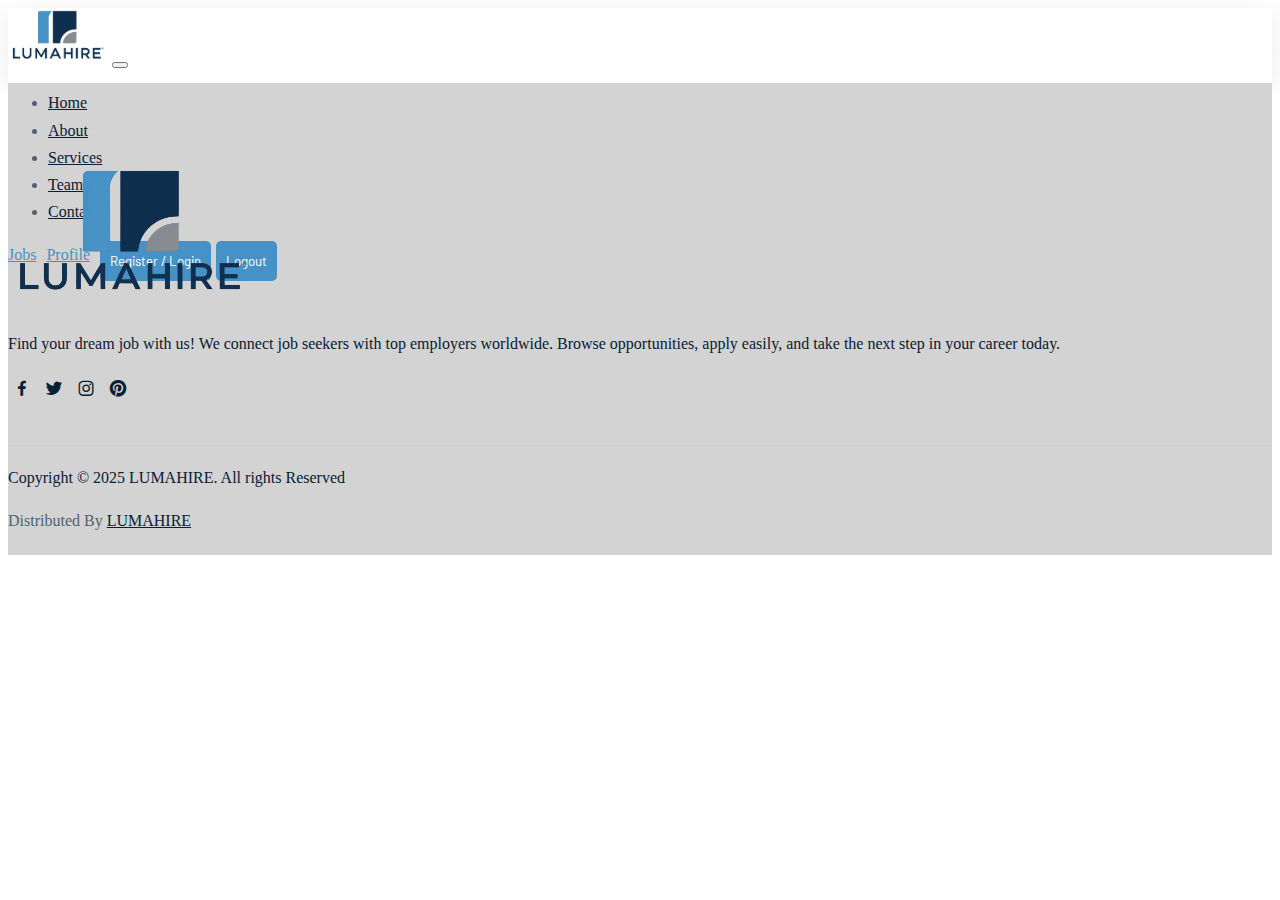
<file: index.html>
<!DOCTYPE html>
<html lang="en">
  <head>
    <meta charset="utf-8" />
    <meta name="viewport" content="width=device-width, initial-scale=1" />
    <link
      href="https://cdn.jsdelivr.net/npm/bootstrap@5.1.3/dist/css/bootstrap.min.css"
      rel="stylesheet"
      integrity="sha384-1BmE4kWBq78iYhFldvKuhfTAU6auU8tT94WrHftjDbrCEXSU1oBoqyl2QvZ6jIW3"
      crossorigin="anonymous"
    />
    <link rel="stylesheet" href="./css/owl.carousel.min.css" />
    <link rel="stylesheet" href="./css/owl.theme.default.min.css" />
    <link
      href="https://unpkg.com/boxicons@2.1.1/css/boxicons.min.css"
      rel="stylesheet"
    />
    <link rel="stylesheet" href="./css/style.css" />
    <link rel="icon" href="./assets/images/logoLuma.png" type="image/x-icon" />
    <title>LUMAHIRE</title>
  </head>

  <body>
    <nav class="navbar navbar-expand-lg navbar-light bg-white sticky-top">
      <div class="container">
        <img
          class="logo"
          width="50px"
          src="./assets/images/logoandtext.png"
          alt="logo"
        />
        <button
          class="navbar-toggler"
          type="button"
          data-bs-toggle="collapse"
          data-bs-target="#navbarNav"
          aria-controls="navbarNav"
          aria-expanded="false"
          aria-label="Toggle navigation"
        >
          <span class="navbar-toggler-icon"></span>
        </button>
        <div class="collapse navbar-collapse text-center gap-5" id="navbarNav">
          <ul class="navbar-nav ms-auto">
            <li class="nav-item">
              <a class="nav-link" href="./index.html">Home</a>
            </li>
            <li class="nav-item">
              <a class="nav-link" href="./pages/about.html">About</a>
            </li>
            <li class="nav-item">
              <a class="nav-link" href="./pages/services.html">Services</a>
            </li>
            <li class="nav-item">
              <a class="nav-link" href="./pages/team.html">Team</a>
            </li>
            <li class="nav-item">
              <a class="nav-link" href="./pages/contact.html">Contact</a>
            </li>
          </ul>

          <div class="nav-containor-button justify-content-center">
            <div class="nav-item">
              <a class="nav-link jobColor d-none" href="./pages/jobsList.html"
                >Jobs</a
              >
            </div>
            <div class="nav-item">
              <a class="nav-link jobColor d-none" href="./pages/userPage.html"
                >Profile</a
              >
            </div>
            <button
              class="nav-button user-btn"
              onclick="window.location.href='./pages/register.html'"
            >
              Register / Login
            </button>
            <button class="nav-button logout-btn d-none">Logout</button>
          </div>
        </div>
      </div>
    </nav>

    <div class="owl-carousel owl-theme hero-slider">
      <div class="slide slide1">
        <div class="container">
          <div class="row">
            <div class="col-12 text-center text-white">
              <h6 class="text-white text-uppercase">Your Career Starts Here</h6>
              <h1 class="display-3 my-4">
                Explore Top Job Opportunities<br />For Professional
              </h1>
              <a href="./pages/register.html" class="btn btn-brand"
                >Get Started</a
              >
              <a href="./pages/services.html" class="btn btn-outline-light ms-3"
                >Our work</a
              >
            </div>
          </div>
        </div>
      </div>
      <div class="slide slide2">
        <div class="container">
          <div class="row">
            <div class="col-12 col-lg-10 offset-lg-1 text-white">
              <h6 class="text-white text-uppercase">
                Connecting Talent with Opportunity
              </h6>
              <h1 class="display-3 my-4">
                Find Your Perfect Job <br />Start Your Future Today
              </h1>
              <a href="./pages/register.html" class="btn btn-brand"
                >Get Started</a
              >
              <a href="./pages/services.html" class="btn btn-outline-light ms-3"
                >Our work</a
              >
            </div>
          </div>
        </div>
      </div>
    </div>

    <footer>
      <div class="footer-top text-center">
        <div class="container">
          <div class="row justify-content-center">
            <div class="col-lg-6 text-center">
              <img
                class="img-footer"
                src="./assets/images/logoandtext.png"
                alt="logo"
              />
              <p>
                Find your dream job with us! We connect job seekers with top
                employers worldwide. Browse opportunities, apply easily, and
                take the next step in your career today.
              </p>
              <div class="col-auto social-icons">
                <a
                  href="https://www.facebook.com/?_rdc=2&_rdr#"
                  title="Facebook"
                  ><i class="bx bxl-facebook"></i
                ></a>
                <a href="https://x.com/?lang=en&mx=2" title="Twitter"
                  ><i class="bx bxl-twitter"></i
                ></a>
                <a href="https://www.instagram.com/" title="Instagram"
                  ><i class="bx bxl-instagram"></i
                ></a>
                <a href="https://www.pinterest.com/" title="Pinterest"
                  ><i class="bx bxl-pinterest"></i
                ></a>
              </div>
            </div>
          </div>
        </div>
      </div>
      <div class="footer-bottom text-center">
        <p class="mb-0">Copyright &copy; 2025 LUMAHIRE. All rights Reserved</p>
        Distributed By <a href="https://LUMAHIRE.com">LUMAHIRE</a>
      </div>
    </footer>

    <script src="./js/navBar.js"></script>
    <script
      src="https://code.jquery.com/jquery-3.6.0.js"
      integrity="sha256-H+K7U5CnXl1h5ywQfKtSj8PCmoN9aaq30gDh27Xc0jk="
      crossorigin="anonymous"
    ></script>
    <script
      src="https://cdn.jsdelivr.net/npm/bootstrap@5.1.3/dist/js/bootstrap.bundle.min.js"
      integrity="sha384-ka7Sk0Gln4gmtz2MlQnikT1wXgYsOg+OMhuP+IlRH9sENBO0LRn5q+8nbTov4+1p"
      crossorigin="anonymous"
    ></script>
    <script src="./js/owl.carousel.min.js"></script>
    <script src="./js/app.js"></script>
  </body>
</html>
</file>
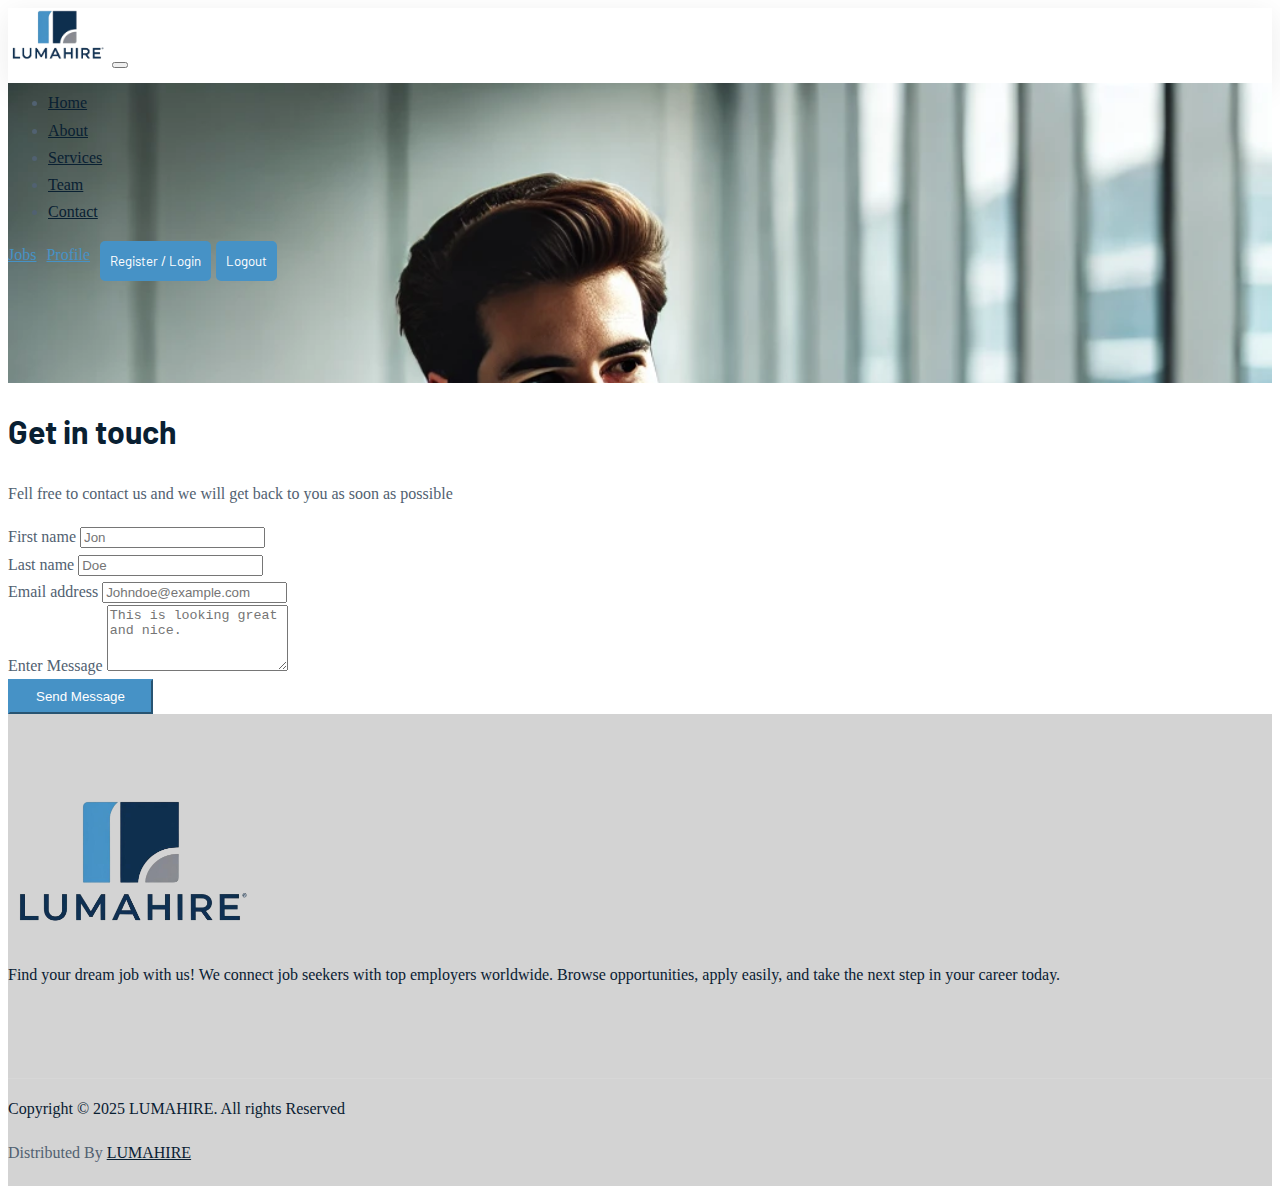
<file: pages/contact.html>
<!doctype html>
<html lang="en">

<head>
    <meta charset="utf-8">
    <meta name="viewport" content="width=device-width, initial-scale=1">
    <link href="https://cdn.jsdelivr.net/npm/bootstrap@5.1.3/dist/css/bootstrap.min.css" rel="stylesheet" integrity="sha384-1BmE4kWBq78iYhFldvKuhfTAU6auU8tT94WrHftjDbrCEXSU1oBoqyl2QvZ6jIW3" crossorigin="anonymous">
    <link rel="icon" href="../assets/images/logoLuma.png" type="image/x-icon">
    <link rel="stylesheet" href="../css/style.css">
    <link rel="stylesheet" href="../css/contact.css">

    <title>LUMAHIRE</title>
</head>

<body>
    <!-- NAV -->
    <nav class="navbar navbar-expand-lg navbar-light bg-white sticky-top">
        <div class="container">
            <img class="logo" width="50px" src="../assets/images/logoandtext.png" alt="logo">
            <button class="navbar-toggler" type="button" data-bs-toggle="collapse" data-bs-target="#navbarNav"
                aria-controls="navbarNav" aria-expanded="false" aria-label="Toggle navigation">
                <span class="navbar-toggler-icon"></span>
            </button>
            <div class="collapse navbar-collapse text-center gap-5" id="navbarNav">
                <ul class="navbar-nav ms-auto">
                    <li class="nav-item">
                        <a class="nav-link" href="../index.html">Home</a>
                    </li>
                    <li class="nav-item">
                        <a class="nav-link" href="./about.html">About</a>
                    </li>
                    <li class="nav-item">
                        <a class="nav-link" href="./services.html">Services</a>
                    </li>
                    <li class="nav-item">
                        <a class="nav-link" href="./team.html">Team</a>
                    </li>
                    <li class="nav-item">
                        <a class="nav-link" href="./contact.html">Contact</a>
                    </li>
                </ul>

                <div class="nav-containor-button justify-content-center">
                    <div class="nav-item">
                        <a class="nav-link jobColor d-none" href="./jobsList.html"
                          >Jobs</a
                        >
                      </div>
                      <div class="nav-item">
                        <a class="nav-link jobColor d-none" href="./userPage.html"
                          >Profile</a
                        >
                      </div>
                    <button class="nav-button user-btn" onclick="window.location.href='./register.html'">
                        Register / Login
                    </button>
                    <button class="nav-button logout-btn d-none">
                        Logout
                    </button>

                </div>
            </div>
        </div>
    </nav>

    <div class="modal-content">
        <div class="modal-body p-0">
            <div class="container-fluid">
                <div class="row gy-4">
                    <div class="col-lg-4 col-sm-12 bg-cover contactIMG">
                    </div>
                    <div class="col-lg-8">
                        <form class="p-lg-5 col-12 row g-3">
                            <div>
                                <h1>Get in touch</h1>
                                <p>Fell free to contact us and we will get back to you as soon as possible</p>
                            </div>
                            <div class="col-lg-6">
                                <label for="userName" class="form-label">First name</label>
                                <input type="text" class="form-control" placeholder="Jon" id="userName"
                                    aria-describedby="emailHelp">
                            </div>
                            <div class="col-lg-6">
                                <label for="userName" class="form-label">Last name</label>
                                <input type="text" class="form-control" placeholder="Doe" id="userName"
                                    aria-describedby="emailHelp">
                            </div>
                            <div class="col-12">
                                <label for="userName" class="form-label">Email address</label>
                                <input type="email" class="form-control" placeholder="Johndoe@example.com"
                                    id="userName" aria-describedby="emailHelp">
                            </div>
                            <div class="col-12">
                                <label for="exampleInputEmail1" class="form-label">Enter Message</label>
                                <textarea name="" placeholder="This is looking great and nice."
                                    class="form-control" id="" rows="4"></textarea>
                            </div>

                            <div class="col-12">
                                <button type="submit" class="btn btn-brand">Send Message</button>
                            </div>
                        </form>
                    </div>
                </div>
            </div>
        </div>

    </div>

    <!-- Footer -->
    <footer>
        <div class="footer-top text-center">
            <div class="container">
                <div class="row justify-content-center">
                    <div class="col-lg-6 text-center">
                        <img class="img-footer" src="../assets/images/logoandtext.png" alt="logo">
                        <p>Find your dream job with us! We connect job seekers with top employers worldwide. Browse
                            opportunities, apply easily, and take the next step in your career today.</p>
                        <div class="col-auto social-icons">
                            <a href="https://www.facebook.com/?_rdc=2&_rdr#" title="Facebook"><i
                                    class='bx bxl-facebook'></i></a>
                            <a href="https://x.com/?lang=en&mx=2" title="Twitter"><i class='bx bxl-twitter'></i></a>
                            <a href="https://www.instagram.com/" title="Instagram"><i
                                    class='bx bxl-instagram'></i></a>
                            <a href="https://www.pinterest.com/" title="Pinterest"><i
                                    class='bx bxl-pinterest'></i></a>
                        </div>
                    </div>
                </div>
            </div>
        </div>
        <div class="footer-bottom text-center">
            <p class="mb-0">Copyright &copy; 2025 LUMAHIRE. All rights Reserved</p> Distributed By <a
                href="https://LUMAHIRE.com">LUMAHIRE</a>
        </div>
    </footer>

    <script src="../js/navBar.js"></script>
    <script src="https://cdn.jsdelivr.net/npm/bootstrap@5.1.3/dist/js/bootstrap.bundle.min.js"
        integrity="sha384-ka7Sk0Gln4gmtz2MlQnikT1wXgYsOg+OMhuP+IlRH9sENBO0LRn5q+8nbTov4+1p"
        crossorigin="anonymous"></script>
    <script src="../js/app.js"></script>

</body>

</html>
</file>
<file: css/style.css>
@import url('https://fonts.googleapis.com/css2?family=Barlow:wght@400;500;600;700&display=swap');

:root {
    --brand: #4692c6 !important;
    --dark: #092032 !important;
    --body: #516171 !important;
    --text: #fff !important;
    --border: rgba(0,0,0,0.08) !important;
    --shadow: 0px 6px 30px rgba(0, 0, 0, 0.08) !important;
}



body {
    color: var(--body) !important;

    line-height: 1.7 !important;
    * {
        transition: all 0.3s ease !important;
        box-sizing: border-box;
    }
}

h1, h2, h3, h4, h5, h6,
.display-1, .display-2, .display-3, .display-4 {
    font-family: "Barlow", sans-serif !important;
    color: var(--dark) !important;
}

 .navbar {
    height: 75px !important;
}

@media (max-width: 992px) {
    .navbar {
        height: fit-content !important;
    }
}

.logo {
    width: 100px !important;
}

.nav-containor-button {
    display: flex ;
    gap: 5px !important;
    a {
        padding-left: 0 !important;
        padding-right: 5px !important;
    }
}

.nav-button {
    padding: 4px 10px !important;
    border-radius: 10px !important;
    font-family: "Barlow", sans-serif !important;
    height: 40px !important;
    border-radius: 5px !important;
    background-color: var(--brand) !important;
    color: var(--text) !important;
    align-items: center !important;
    border: none !important;
    display: flex ;
    justify-content: center !important;
    text-align: center !important;
    a {
        color: var(--text) !important;
        margin: 0 !important;
    }
}

img {
    width: 100% ;
}

a {
    color: var(--dark) !important;
    transition: all 0.4s ease !important;
    font-weight: 500 !important;
}

a:hover {
    color: var(--brand) !important;
}

.hero-slider .owl-prev,
.hero-slider .owl-next {
    background-color: rgba(255, 255, 255, 0.5) !important;
    width: 40px !important;
    height: 40px !important;
    display: block ;
    display: grid ;
    place-items: center !important;
    color: var(--dark) !important;
    border-radius: 66% 34% 65% 35% / 50% 48% 52% 50% !important;
    line-height: 0 !important;
    font-weight: bold !important;
    position: absolute !important;
    top: 50% !important;
    font-weight: 600 !important;
    font-size: 12px !important;
    transition: all 0.4s ease !important;
    margin-top: -30px !important;
}

.owl-prev {
    left: 0 !important;
}

.owl-next {
    right: 0 !important;
}

.hero-slider .owl-prev:hover,
.hero-slider .owl-next:hover {
    background-color: var(--brand) !important;
}

.owl-dot.active span {
    background-color: var(--brand) !important;
}

/* slide */
.slide {
    min-height: 100vh !important;
    display: flex ;
    align-items: center !important;
    justify-content: center !important;
    position: relative !important;
}

.slide1 {
    background: linear-gradient(rgba(0, 0, 0, 0.4), rgba(0, 0, 0, 0.4)), url(../assets/images/hair\ signing\ _job\ contract_\ \ in\ company.jpeg) !important;
    background-size: cover !important;
    background-position: center !important;
    background-repeat: no-repeat !important;
}

.slide2 {
    background: linear-gradient(rgba(0, 0, 0, 0.4), rgba(0, 0, 0, 0.4)), url(../assets/images/researchjobs-YurolaitsAlbert-iStockjpg.jpg) !important;
    background-size: cover !important;
    background-position: center !important;
    background-repeat: no-repeat !important;
}

.slide .display-3 {
    text-transform: uppercase !important;
    color: var(--text) !important;
}

/* navbar */
.navbar {
    box-shadow: var(--shadow) !important;
}

.navbar .navbar-nav .nav-link {
    color: var(--dark) !important;
}

.navbar .navbar-nav .nav-link:hover {
    color: var(--brand) !important;
}

.navbar .navbar-nav .nav-link.active {
    color: var(--brand) !important;
}

.navbar-brand {
    font-size: 28px !important;
    font-weight: 700 !important;
}

.navbar-brand .dot {
    color: var(--brand) !important;
}

.btn {
    padding: 8px 26px !important;
}

.btn-brand {
    border-color: var(--brand) !important;
    background-color: var(--brand) !important;
    color: var(--text) !important;
}
.btn-outline-light{
    color: #fff !important;
}

.btn-brand:hover {
    background-color: var(--brand) !important;
    border-color: var(--brand) !important;
    color: var(--text) !important;
}

footer {
    background-color: #d3d3d3 !important;
    background-size: cover !important;
    background-position: center !important;
    background-repeat: no-repeat !important;
}

.img-footer {
    width: 250px !important;
}

footer .footer-top {
    padding-top: 80px !important;
    padding-bottom: 40px !important;
}

.footer-bottom {
    border-top: 1px solid rgba(255, 255, 255, 0.1) !important;
    padding-bottom: 20px !important;
    padding-top: 0 !important;
}

footer .navbar-brand {
    color: var(--text) !important;
}

footer p {
    color: var(--dark) !important;
}

footer .social-icons a {
    width: 50px !important;
    height: 50px !important;
    font-size: 20px !important;
    margin-left: 4px !important;
    margin-right: 4px !important;
}

.job-item {
    border: 1px solid transparent !important;
    border-radius: 2px !important;
    box-shadow: 0 0 45px rgba(0, 0, 0, .08) !important;
    transition: .5s !important;
    i {
        color: var(--brand) !important;
    }
}

.btn-primary {
    background-color: var(--brand) !important;
    color : var(--text) !important;
}

.btn-primary:hover {
    background-color: var(--dark) !important;
    color: var(--text)  !important;
}

.nav-button:hover,.btn-brand:hover {
    background-color: var(--dark) !important;
    color: var(--text) !important;
}

.job-item:hover {
    border-color: rgba(0, 0, 0, .08) !important;
    box-shadow: none !important;
}

@keyframes fadeInUp {
    from {
        opacity: 0 !important;
        transform: translate3d(0, 100%, 0) !important;
    }
    to {
        opacity: 1 !important;
        transform: none !important;
    }
}

.fadeInUp {
    animation-name: fadeInUp !important;
}

.jobColor {
    color: #4692c6 !important;
}
</file>
<file: css/contact.css>
.contactIMG {
  background-image: url(../assets/images/107028033-1646863344215-GettyImages-1316107530.webp); min-height:300px;
                      background-size: cover;
}
</file>
